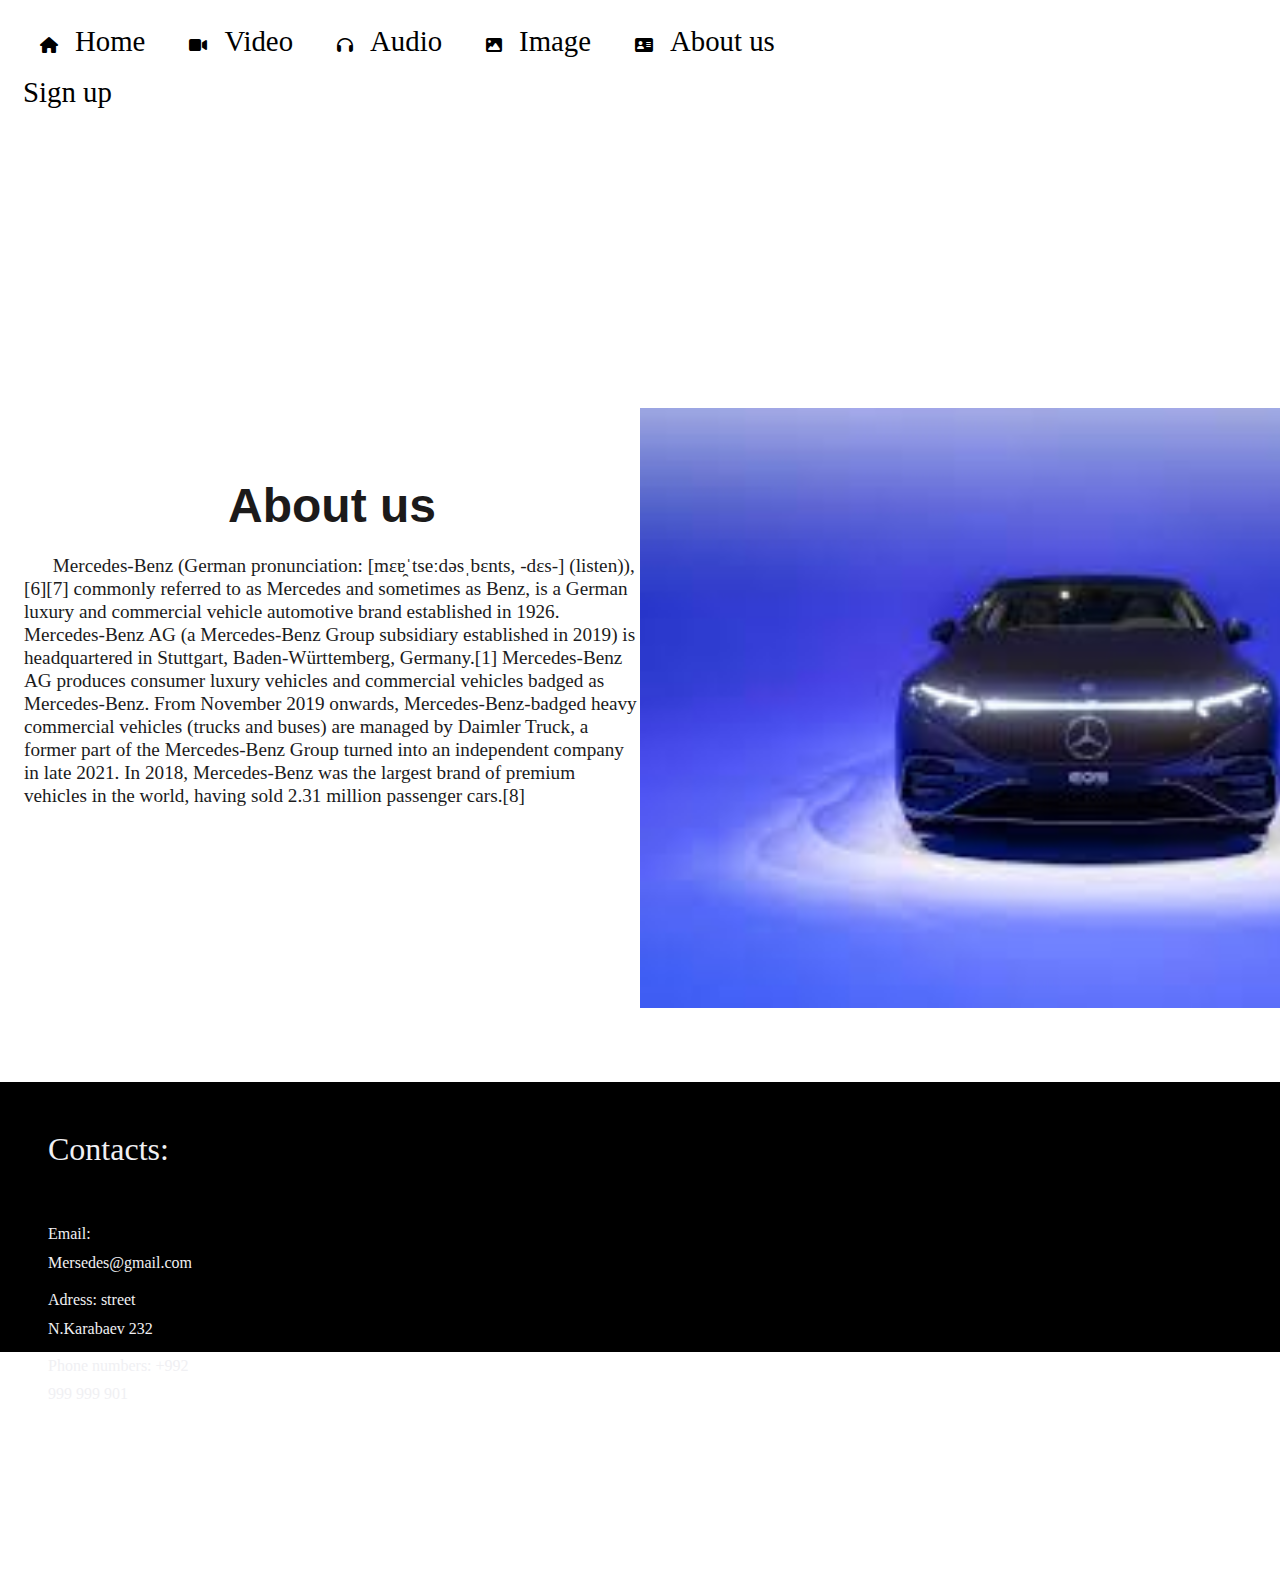
<file: Aboutus.html>
<!DOCTYPE html>
<html lang="en">
<head>
    <meta charset="UTF-8">
    <meta http-equiv="X-UA-Compatible" content="IE=edge">
    <meta name="viewport" content="width=device-width, initial-scale=1.0">
    <link rel="stylesheet" href="Aboutus.css">
    <link rel="stylesheet" href="./all.css">
    <title>Aboutus</title>
</head>
<body>
   <div class="Home">
   <div class="Block">
    <ul>
        <li><i class="fa-solid fa-house"></i> &nbsp; <a href="./index.html">Home</a></li>
        <li><i class="fa-solid fa-video"></i> &nbsp; <a href="./Video.html">Video</a></li>
        <li>
          <i class="fa-solid fa-headphones"></i> &nbsp; <a href="./audio.html">Audio</a>
        </li>
        <li><i class="fa-solid fa-image"></i> &nbsp; <a href="./audio.html">Image</a></li>
        <li>
          <i class="fa-solid fa-address-card"></i> &nbsp;
          <a href="./Aboutus.html">About us</a>
        &nbsp;&nbsp;&nbsp;&nbsp;&nbsp;&nbsp;&nbsp;&nbsp;&nbsp;&nbsp;&nbsp;&nbsp;&nbsp;&nbsp;&nbsp;&nbsp;&nbsp;&nbsp;&nbsp;&nbsp;&nbsp;&nbsp;&nbsp;&nbsp;&nbsp;&nbsp;&nbsp;&nbsp;&nbsp;&nbsp;&nbsp;&nbsp;&nbsp;&nbsp;&nbsp;&nbsp;&nbsp;&nbsp;&nbsp;&nbsp;&nbsp;&nbsp;&nbsp;&nbsp;&nbsp;&nbsp;&nbsp;&nbsp;&nbsp;&nbsp;&nbsp;&nbsp;&nbsp;&nbsp;&nbsp;&nbsp;&nbsp;&nbsp;&nbsp;&nbsp;&nbsp;&nbsp;&nbsp;&nbsp;&nbsp;&nbsp;&nbsp;&nbsp;&nbsp;&nbsp;&nbsp;&nbsp;&nbsp;&nbsp;&nbsp;&nbsp;&nbsp;&nbsp;&nbsp;&nbsp;&nbsp;&nbsp;&nbsp;&nbsp;&nbsp;&nbsp;&nbsp;&nbsp;&nbsp;&nbsp;&nbsp;&nbsp;&nbsp;&nbsp;&nbsp;&nbsp;&nbsp;&nbsp;&nbsp;&nbsp;&nbsp;&nbsp;&nbsp;&nbsp;&nbsp;&nbsp;&nbsp;&nbsp;&nbsp;&nbsp;&nbsp;&nbsp;&nbsp;&nbsp;&nbsp;&nbsp;&nbsp;&nbsp;&nbsp;&nbsp;&nbsp;&nbsp;&nbsp;&nbsp;&nbsp;&nbsp;&nbsp;&nbsp;&nbsp;&nbsp;&nbsp;&nbsp;&nbsp;&nbsp;&nbsp;&nbsp;&nbsp;&nbsp;&nbsp;&nbsp;&nbsp;&nbsp;&nbsp;&nbsp;&nbsp;&nbsp;&nbsp;&nbsp;&nbsp;&nbsp;&nbsp;&nbsp;&nbsp;&nbsp;&nbsp;&nbsp;&nbsp;&nbsp;&nbsp;&nbsp;&nbsp;&nbsp;&nbsp;&nbsp;&nbsp;&nbsp;&nbsp;&nbsp;&nbsp;&nbsp;&nbsp;&nbsp;&nbsp;&nbsp;&nbsp;&nbsp;&nbsp;&nbsp;&nbsp;&nbsp;&nbsp;&nbsp;&nbsp;&nbsp;&nbsp;&nbsp;&nbsp;&nbsp;&nbsp;&nbsp;&nbsp;&nbsp;&nbsp;&nbsp;&nbsp;&nbsp;&nbsp;&nbsp;&nbsp;&nbsp;&nbsp;&nbsp;&nbsp;&nbsp;&nbsp;&nbsp;&nbsp;&nbsp;&nbsp;&nbsp;&nbsp;&nbsp;&nbsp;&nbsp;&nbsp;&nbsp;&nbsp;&nbsp;&nbsp;&nbsp;&nbsp;&nbsp;&nbsp;&nbsp;&nbsp;&nbsp;&nbsp;&nbsp;&nbsp;&nbsp;&nbsp;&nbsp;&nbsp;&nbsp;&nbsp;&nbsp;&nbsp;&nbsp;&nbsp;&nbsp;&nbsp;&nbsp;&nbsp;&nbsp;&nbsp;&nbsp;&nbsp;&nbsp;&nbsp;&nbsp;&nbsp;&nbsp;&nbsp;&nbsp;&nbsp;&nbsp;&nbsp;&nbsp;&nbsp;&nbsp;&nbsp;&nbsp;&nbsp;&nbsp;&nbsp;&nbsp;&nbsp;&nbsp;&nbsp;&nbsp;&nbsp;&nbsp;&nbsp;&nbsp;&nbsp;&nbsp;&nbsp;&nbsp;&nbsp;&nbsp;&nbsp;&nbsp;&nbsp;&nbsp;&nbsp;&nbsp;&nbsp;&nbsp;&nbsp;&nbsp;&nbsp;&nbsp;&nbsp;&nbsp;&nbsp;&nbsp;&nbsp;&nbsp;&nbsp;&nbsp;&nbsp;&nbsp;&nbsp;&nbsp;&nbsp;&nbsp;&nbsp;&nbsp;&nbsp;&nbsp;&nbsp;&nbsp;<li><i class="fa-solid fa-user-plus"></i> &nbsp; <a href="">Sign up</a></li> 
    </ul>
   </div>
   <div class="Aboutus1">
    <div class="Aboutus2">
    <div class="ASpart1">
        <h2>About us</h2>
        <p> &nbsp;&nbsp;&nbsp;&nbsp;&nbsp; Mercedes-Benz (German pronunciation: [mɛɐ̯ˈtseːdəsˌbɛnts, -dɛs-] (listen)),[6][7] commonly referred to as Mercedes and sometimes as Benz, is a German luxury and commercial vehicle automotive brand established in 1926. Mercedes-Benz AG (a Mercedes-Benz Group subsidiary established in 2019) is headquartered in Stuttgart, Baden-Württemberg, Germany.[1] Mercedes-Benz AG produces consumer luxury vehicles and commercial vehicles badged as Mercedes-Benz. From November 2019 onwards, Mercedes-Benz-badged heavy commercial vehicles (trucks and buses) are managed by Daimler Truck, a former part of the Mercedes-Benz Group turned into an independent company in late 2021. In 2018, Mercedes-Benz was the largest brand of premium vehicles in the world, having sold 2.31 million passenger cars.[8]</p>
    </div>
    <div class="ASpart2"><img src="./pictures/4.jpg" alt="" width="900" height="600" ></div>
    </div>
    <div class="Contacts">
    <div class="ASpart3">
        <h3>Contacts:</h3>
        <p>Email: Mersedes@gmail.com</p>
        <p>Adress: street N.Karabaev 232</p>
        <p>Phone numbers: +992 999 999 901</p>
    </div>
    <div class="Icons">
        <i class="fa-brands fa-facebook"></i> &nbsp; <i class="fa-brands fa-twitter"></i> &nbsp;<i class="fa-brands fa-instagram"></i>
    </div>
    </div>
    </div>
    </div>
</file>
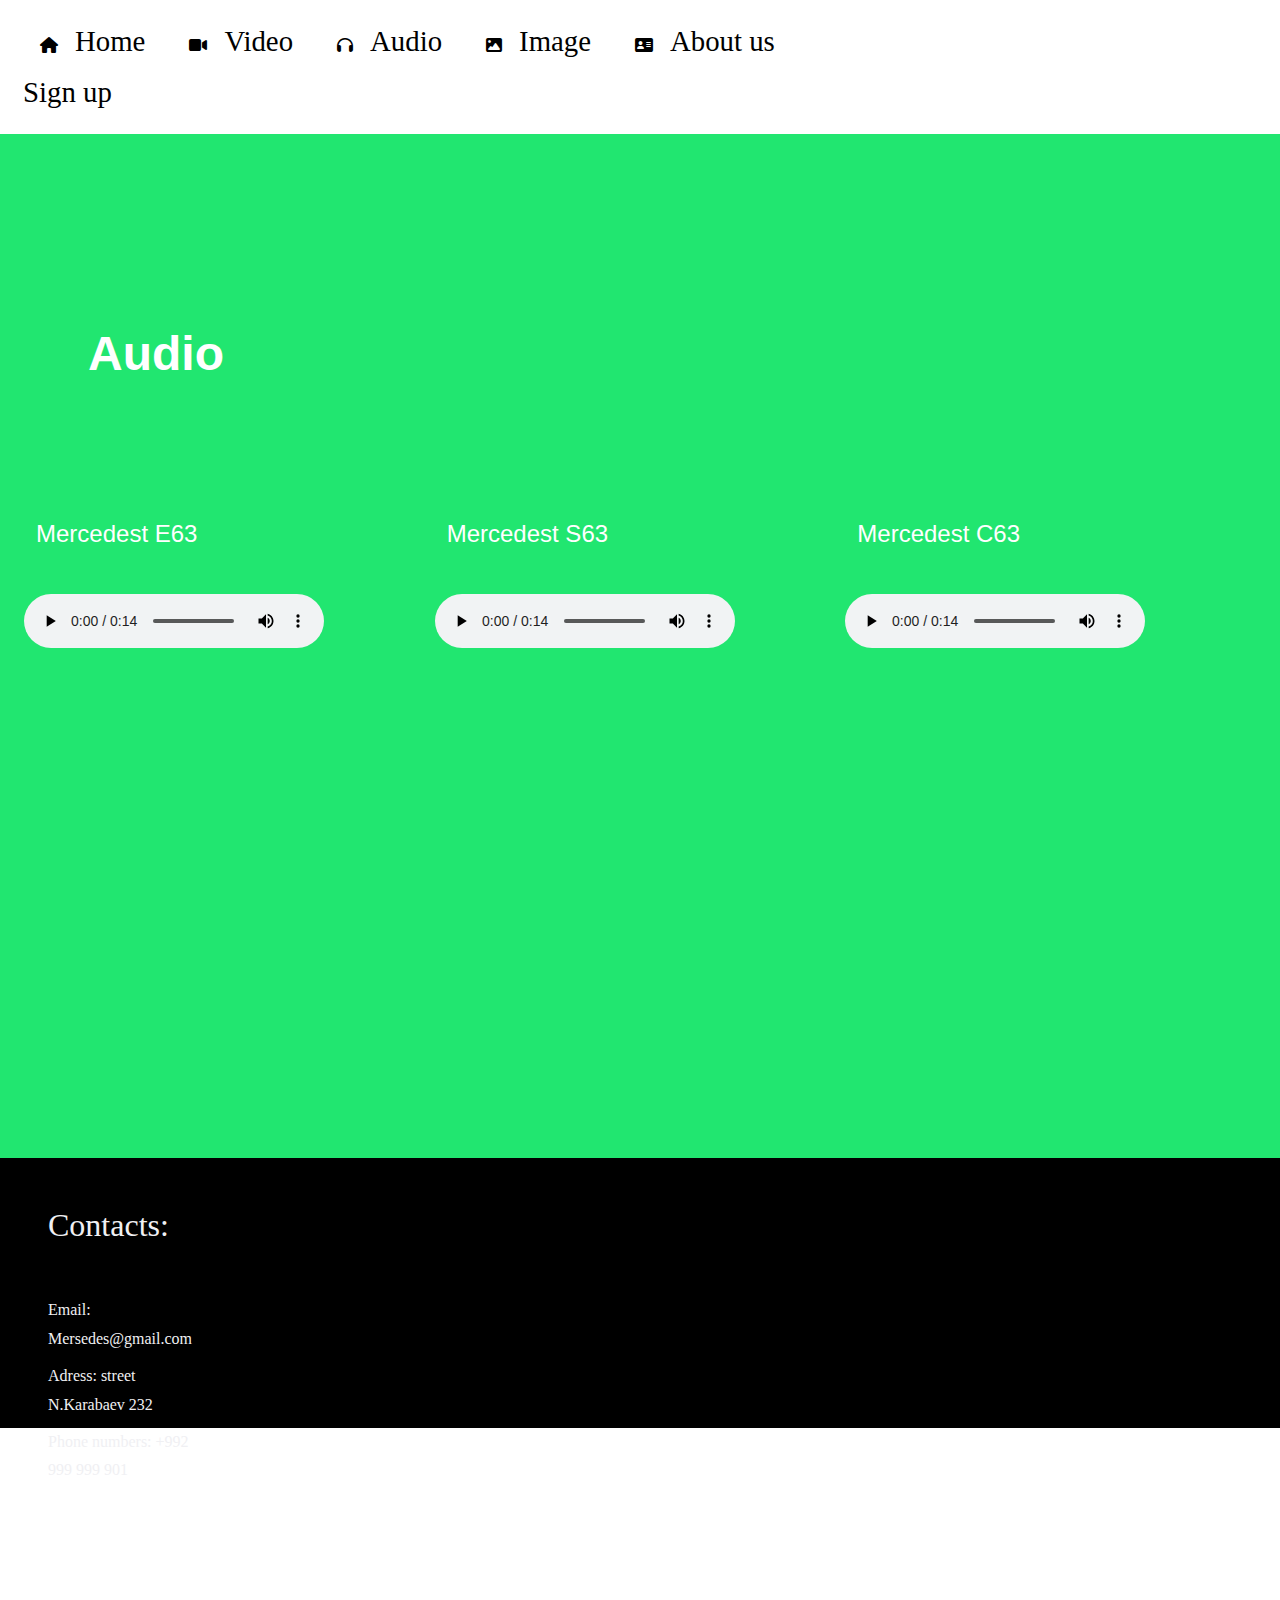
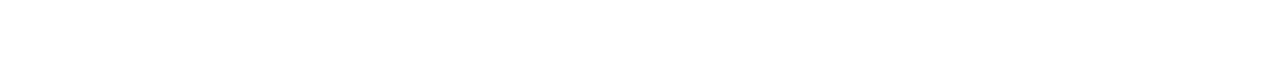
<file: audio.html>
<!DOCTYPE html>
<html lang="en">
<head>
    <meta charset="UTF-8">
    <meta http-equiv="X-UA-Compatible" content="IE=edge">
    <meta name="viewport" content="width=device-width, initial-scale=1.0">
    <link rel="stylesheet" href="Audio.css">
    <link rel="stylesheet" href="./all.css">
    <title>Audio</title>
</head>
<body>
   <div class="Home">
   <div class="Block">
    <ul>
        <li><i class="fa-solid fa-house"></i> &nbsp; <a href="./index.html">Home</a></li>
        <li><i class="fa-solid fa-video"></i> &nbsp; <a href="./Video.html">Video</a></li>
        <li>
          <i class="fa-solid fa-headphones"></i> &nbsp; <a href="./audio.html">Audio</a>
        </li>
        <li><i class="fa-solid fa-image"></i> &nbsp; <a href="./audio.html">Image</a></li>
        <li>
          <i class="fa-solid fa-address-card"></i> &nbsp;
          <a href="./Aboutus.html">About us</a>
        &nbsp;&nbsp;&nbsp;&nbsp;&nbsp;&nbsp;&nbsp;&nbsp;&nbsp;&nbsp;&nbsp;&nbsp;&nbsp;&nbsp;&nbsp;&nbsp;&nbsp;&nbsp;&nbsp;&nbsp;&nbsp;&nbsp;&nbsp;&nbsp;&nbsp;&nbsp;&nbsp;&nbsp;&nbsp;&nbsp;&nbsp;&nbsp;&nbsp;&nbsp;&nbsp;&nbsp;&nbsp;&nbsp;&nbsp;&nbsp;&nbsp;&nbsp;&nbsp;&nbsp;&nbsp;&nbsp;&nbsp;&nbsp;&nbsp;&nbsp;&nbsp;&nbsp;&nbsp;&nbsp;&nbsp;&nbsp;&nbsp;&nbsp;&nbsp;&nbsp;&nbsp;&nbsp;&nbsp;&nbsp;&nbsp;&nbsp;&nbsp;&nbsp;&nbsp;&nbsp;&nbsp;&nbsp;&nbsp;&nbsp;&nbsp;&nbsp;&nbsp;&nbsp;&nbsp;&nbsp;&nbsp;&nbsp;&nbsp;&nbsp;&nbsp;&nbsp;&nbsp;&nbsp;&nbsp;&nbsp;&nbsp;&nbsp;&nbsp;&nbsp;&nbsp;&nbsp;&nbsp;&nbsp;&nbsp;&nbsp;&nbsp;&nbsp;&nbsp;&nbsp;&nbsp;&nbsp;&nbsp;&nbsp;&nbsp;&nbsp;&nbsp;&nbsp;&nbsp;&nbsp;&nbsp;&nbsp;&nbsp;&nbsp;&nbsp;&nbsp;&nbsp;&nbsp;&nbsp;&nbsp;&nbsp;&nbsp;&nbsp;&nbsp;&nbsp;&nbsp;&nbsp;&nbsp;&nbsp;&nbsp;&nbsp;&nbsp;&nbsp;&nbsp;&nbsp;&nbsp;&nbsp;&nbsp;&nbsp;&nbsp;&nbsp;&nbsp;&nbsp;&nbsp;&nbsp;&nbsp;&nbsp;&nbsp;&nbsp;&nbsp;&nbsp;&nbsp;&nbsp;&nbsp;&nbsp;&nbsp;&nbsp;&nbsp;&nbsp;&nbsp;&nbsp;&nbsp;&nbsp;&nbsp;&nbsp;&nbsp;&nbsp;&nbsp;&nbsp;&nbsp;&nbsp;&nbsp;&nbsp;&nbsp;&nbsp;&nbsp;&nbsp;&nbsp;&nbsp;&nbsp;&nbsp;&nbsp;&nbsp;&nbsp;&nbsp;&nbsp;&nbsp;&nbsp;&nbsp;&nbsp;&nbsp;&nbsp;&nbsp;&nbsp;&nbsp;&nbsp;&nbsp;&nbsp;&nbsp;&nbsp;&nbsp;&nbsp;&nbsp;&nbsp;&nbsp;&nbsp;&nbsp;&nbsp;&nbsp;&nbsp;&nbsp;&nbsp;&nbsp;&nbsp;&nbsp;&nbsp;&nbsp;&nbsp;&nbsp;&nbsp;&nbsp;&nbsp;&nbsp;&nbsp;&nbsp;&nbsp;&nbsp;&nbsp;&nbsp;&nbsp;&nbsp;&nbsp;&nbsp;&nbsp;&nbsp;&nbsp;&nbsp;&nbsp;&nbsp;&nbsp;&nbsp;&nbsp;&nbsp;&nbsp;&nbsp;&nbsp;&nbsp;&nbsp;&nbsp;&nbsp;&nbsp;&nbsp;&nbsp;&nbsp;&nbsp;&nbsp;&nbsp;&nbsp;&nbsp;&nbsp;&nbsp;&nbsp;&nbsp;&nbsp;&nbsp;&nbsp;&nbsp;&nbsp;&nbsp;&nbsp;&nbsp;&nbsp;&nbsp;&nbsp;&nbsp;&nbsp;&nbsp;&nbsp;&nbsp;&nbsp;&nbsp;&nbsp;&nbsp;&nbsp;&nbsp;&nbsp;&nbsp;&nbsp;&nbsp;&nbsp;&nbsp;&nbsp;&nbsp;&nbsp;&nbsp;&nbsp;&nbsp;&nbsp;&nbsp;&nbsp;&nbsp;&nbsp;&nbsp;&nbsp;&nbsp;&nbsp;&nbsp;&nbsp;<li><i class="fa-solid fa-user-plus"></i> &nbsp; <a href="">Sign up</a></li> 
    </ul>
   </div>
   <div class="Audio1">
    <div class="Apart1">
        <h2>Audio</h2>
        <div class="Apart2">
   <div class="Apart22"><p>Mercedest E63</p><audio src="./Audio/salamisound-1020086-maserati-quattroporte.mp3" controls></audio></div>
   <div class="Apart22"><p>Mercedest S63</p><audio src="./Audio/salamisound-1020086-maserati-quattroporte.mp3" controls></audio></div>
   <div class="Apart22"><p>Mercedest C63</p><audio src="./Audio/salamisound-1020086-maserati-quattroporte.mp3" controls></audio></div>   
   </div>
   </div>
   </div>
   <div class="Contacts">
    <div class="ASpart3">
        <h3>Contacts:</h3>
        <p>Email: Mersedes@gmail.com</p>
        <p>Adress: street N.Karabaev 232</p>
        <p>Phone numbers: +992 999 999 901</p>
    </div>
    <div class="Icons">
        <i class="fa-brands fa-facebook"></i> &nbsp; <i class="fa-brands fa-twitter"></i> &nbsp;<i class="fa-brands fa-instagram"></i>
    </div>
    </div> 
   </div>
</file>
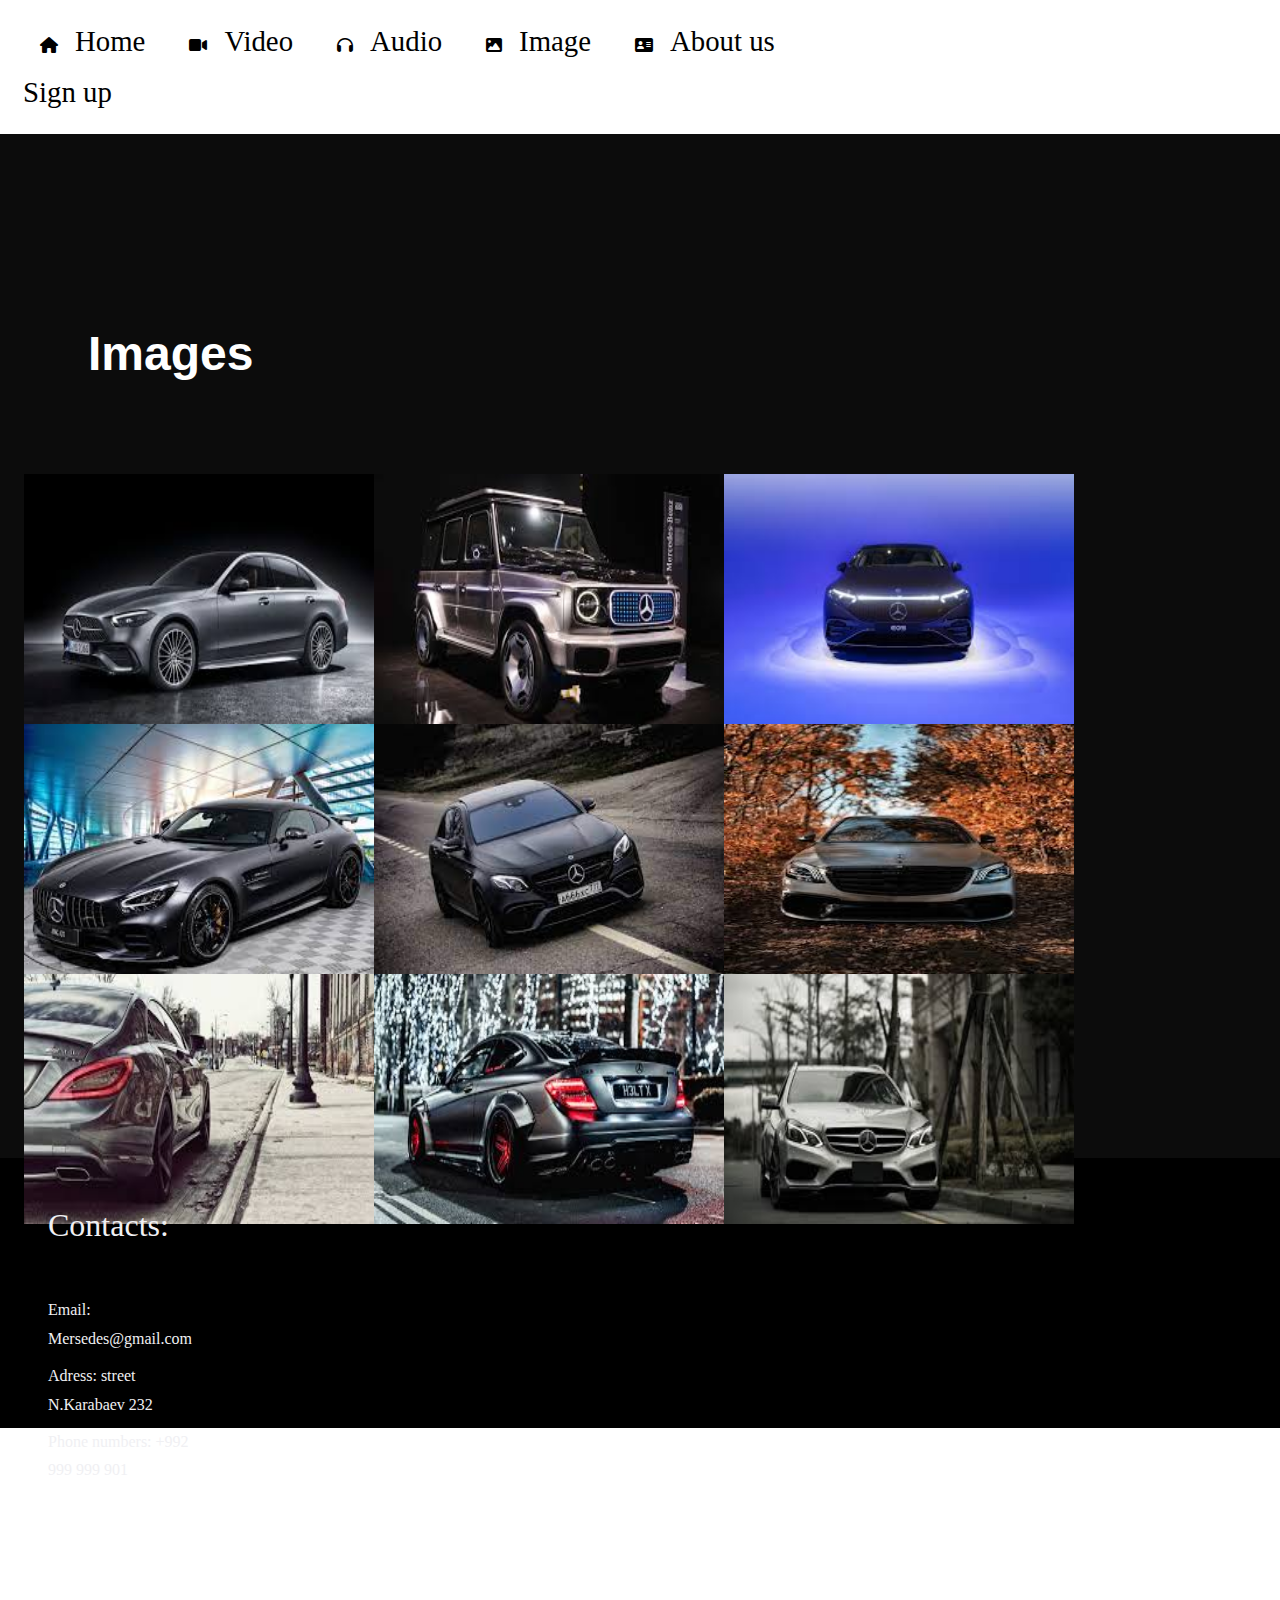
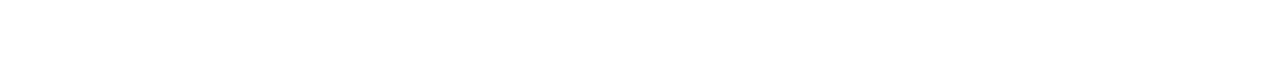
<file: Image.html>
<!DOCTYPE html>
<html lang="en">
<head>
    <meta charset="UTF-8">
    <meta http-equiv="X-UA-Compatible" content="IE=edge">
    <meta name="viewport" content="width=device-width, initial-scale=1.0">
    <link rel="stylesheet" href="Image.css">
    <link rel="stylesheet" href="./all.css">
    <title>Image</title>
</head>
<body>
   <div class="Home">
   <div class="Block">
    <ul>
        <li><i class="fa-solid fa-house"></i> &nbsp; <a href="./index.html">Home</a></li>
        <li><i class="fa-solid fa-video"></i> &nbsp; <a href="./Video.html">Video</a></li>
        <li>
          <i class="fa-solid fa-headphones"></i> &nbsp; <a href="./audio.html">Audio</a>
        </li>
        <li><i class="fa-solid fa-image"></i> &nbsp; <a href="./audio.html">Image</a></li>
        <li>
          <i class="fa-solid fa-address-card"></i> &nbsp;
          <a href="./Aboutus.html">About us</a>
        &nbsp;&nbsp;&nbsp;&nbsp;&nbsp;&nbsp;&nbsp;&nbsp;&nbsp;&nbsp;&nbsp;&nbsp;&nbsp;&nbsp;&nbsp;&nbsp;&nbsp;&nbsp;&nbsp;&nbsp;&nbsp;&nbsp;&nbsp;&nbsp;&nbsp;&nbsp;&nbsp;&nbsp;&nbsp;&nbsp;&nbsp;&nbsp;&nbsp;&nbsp;&nbsp;&nbsp;&nbsp;&nbsp;&nbsp;&nbsp;&nbsp;&nbsp;&nbsp;&nbsp;&nbsp;&nbsp;&nbsp;&nbsp;&nbsp;&nbsp;&nbsp;&nbsp;&nbsp;&nbsp;&nbsp;&nbsp;&nbsp;&nbsp;&nbsp;&nbsp;&nbsp;&nbsp;&nbsp;&nbsp;&nbsp;&nbsp;&nbsp;&nbsp;&nbsp;&nbsp;&nbsp;&nbsp;&nbsp;&nbsp;&nbsp;&nbsp;&nbsp;&nbsp;&nbsp;&nbsp;&nbsp;&nbsp;&nbsp;&nbsp;&nbsp;&nbsp;&nbsp;&nbsp;&nbsp;&nbsp;&nbsp;&nbsp;&nbsp;&nbsp;&nbsp;&nbsp;&nbsp;&nbsp;&nbsp;&nbsp;&nbsp;&nbsp;&nbsp;&nbsp;&nbsp;&nbsp;&nbsp;&nbsp;&nbsp;&nbsp;&nbsp;&nbsp;&nbsp;&nbsp;&nbsp;&nbsp;&nbsp;&nbsp;&nbsp;&nbsp;&nbsp;&nbsp;&nbsp;&nbsp;&nbsp;&nbsp;&nbsp;&nbsp;&nbsp;&nbsp;&nbsp;&nbsp;&nbsp;&nbsp;&nbsp;&nbsp;&nbsp;&nbsp;&nbsp;&nbsp;&nbsp;&nbsp;&nbsp;&nbsp;&nbsp;&nbsp;&nbsp;&nbsp;&nbsp;&nbsp;&nbsp;&nbsp;&nbsp;&nbsp;&nbsp;&nbsp;&nbsp;&nbsp;&nbsp;&nbsp;&nbsp;&nbsp;&nbsp;&nbsp;&nbsp;&nbsp;&nbsp;&nbsp;&nbsp;&nbsp;&nbsp;&nbsp;&nbsp;&nbsp;&nbsp;&nbsp;&nbsp;&nbsp;&nbsp;&nbsp;&nbsp;&nbsp;&nbsp;&nbsp;&nbsp;&nbsp;&nbsp;&nbsp;&nbsp;&nbsp;&nbsp;&nbsp;&nbsp;&nbsp;&nbsp;&nbsp;&nbsp;&nbsp;&nbsp;&nbsp;&nbsp;&nbsp;&nbsp;&nbsp;&nbsp;&nbsp;&nbsp;&nbsp;&nbsp;&nbsp;&nbsp;&nbsp;&nbsp;&nbsp;&nbsp;&nbsp;&nbsp;&nbsp;&nbsp;&nbsp;&nbsp;&nbsp;&nbsp;&nbsp;&nbsp;&nbsp;&nbsp;&nbsp;&nbsp;&nbsp;&nbsp;&nbsp;&nbsp;&nbsp;&nbsp;&nbsp;&nbsp;&nbsp;&nbsp;&nbsp;&nbsp;&nbsp;&nbsp;&nbsp;&nbsp;&nbsp;&nbsp;&nbsp;&nbsp;&nbsp;&nbsp;&nbsp;&nbsp;&nbsp;&nbsp;&nbsp;&nbsp;&nbsp;&nbsp;&nbsp;&nbsp;&nbsp;&nbsp;&nbsp;&nbsp;&nbsp;&nbsp;&nbsp;&nbsp;&nbsp;&nbsp;&nbsp;&nbsp;&nbsp;&nbsp;&nbsp;&nbsp;&nbsp;&nbsp;&nbsp;&nbsp;&nbsp;&nbsp;&nbsp;&nbsp;&nbsp;&nbsp;&nbsp;&nbsp;&nbsp;&nbsp;&nbsp;&nbsp;&nbsp;&nbsp;&nbsp;&nbsp;&nbsp;&nbsp;&nbsp;&nbsp;&nbsp;&nbsp;&nbsp;&nbsp;&nbsp;&nbsp;&nbsp;&nbsp;&nbsp;&nbsp;&nbsp;<li><i class="fa-solid fa-user-plus"></i> &nbsp; <a href="">Sign up</a></li> 
    </ul>
   </div>
   <div class="Image1">
    <div class="Ipart1">
    <h2>Images</h2></div>
    <div class="Ipart2">
    <div class="Ipart22"><img src="./pictures/2.jpg" alt="" width="350" height="250" ></div>
    <img src="./pictures/3.jpg" alt="" width="350" height="250" >
    <img src="./pictures/4.jpg" alt="" width="350" height="250" >
    <div class="Ipart22"><img src="./pictures/5.jpg" alt="" width="350" height="250" ></div>
    <img src="./pictures/6.jpg" alt="" width="350" height="250" >
    <img src="./pictures/7.jpg" alt="" width="350" height="250" >
    <div class="Ipart22"><img src="./pictures/8.jpg" alt="" width="350" height="250" ></div>
    <img src="./pictures/9.jpg" alt="" width="350" height="250" >
    <img src="./pictures/10.jpg" alt="" width="350" height="250" >
</div>
</div>
<div class="Contacts">
    <div class="ASpart3">
        <h3>Contacts:</h3>
        <p>Email: Mersedes@gmail.com</p>
        <p>Adress: street N.Karabaev 232</p>
        <p>Phone numbers: +992 999 999 901</p>
    </div>
    <div class="Icons">
        <i class="fa-brands fa-facebook"></i> &nbsp; <i class="fa-brands fa-twitter"></i> &nbsp;<i class="fa-brands fa-instagram"></i>
    </div>
    </div>
   </div>
   </body>
   </html>
</file>
<file: Aboutus.css>
*{
    margin: 0%;
}
.Home{
    width: 100%;
    height: 100vh;
    display: inline;
}
.Block{
    height: 20vh;
    display: inline;
}
ul{
    background-color: white;
    list-style: none;
    padding: 25px 10px;
}
li a{
    text-decoration: none;
    color: black;
    font-size: 1.8em;
    padding: 5px;    
    font-size: 1.8em;
    font-family: Georgia, 'Times New Roman', Times, serif;
}
li{
    display: inline;
    padding: 5px 5px 5px 30px;
    
}
li a:hover{
    color: silver;
}
li:hover{
    color: silver;
}
.home1{
    background-color: rgb(90, 170, 212);
    height: 100vh;
    overflow: auto;
    display: flex;
}
img{
    opacity: 1;
}
img:hover{
    opacity: 0.8;
}
.Aboutus2{
    background-color: white);
    height: 100vh;
    padding: 24px;
    line-height: 1;
    display: flex;
    overflow: auto;

}
.ASpart1{
    width: 50%;
    padding-top: 300px;
}
.ASpart1 h2{
    color: rgb(28, 26, 26);
    font-size: 3em;
    font-family: Verdana, Geneva, Tahoma, sans-serif;
    padding: 24px;
    text-align: center;
}
.ASpart1 p{
    text-align: left;
    font-size: 1.2em;
    color: rgb(27, 27, 28);
    font-family: Georgia, 'Times New Roman', Times, serif;
    font-weight: 500;
    line-height: 1.2;
}
.ASpart2{
    width: 50%;
    padding-top: 250px;
}
.Contacts{
    height: 30vh;
    background-color: black;
    display: flex;
}
.ASpart3 h3{
    text-align: left;
    font-size: 2em;
    color: rgb(240, 240, 243);
    font-family: Georgia, 'Times New Roman', Times, serif;
    font-weight: 500;
    line-height: 1.2;
    padding: 48px;
}
.ASpart3 p{
    text-align: left;
    font-size: 1em;
    color: rgb(240, 240, 243);
    font-family: Georgia, 'Times New Roman', Times, serif;
    font-weight: 500;
    line-height: 1.8;
    padding: 4px;
    padding-left: 48px;
}
.Icons{
    color: white;
    padding-top: 150px;
    padding-left: 1600px;
    font-size: 5em;
    opacity: 1;
}
.Icons:hover{
    opacity: 0.8;
}
</file>
<file: Audio.css>
*{
    margin: 0%;
}
.Home{
    width: 100%;
    height: 100vh;
    display: inline;
}
.Block{
    height: 20vh;
    display: inline;
}
ul{
    background-color: white;
    list-style: none;
    padding: 25px 10px;
}
li a{
    text-decoration: none;
    color: black;
    font-size: 1.8em;
    padding: 5px;    
    font-size: 1.8em;
    font-family: Georgia, 'Times New Roman', Times, serif;
}
li{
    display: inline;
    padding: 5px 5px 5px 30px;
    
}
li a:hover{
    color: silver;
}
li:hover{
    color: silver;
}
.Audio1
{
    background-color: rgb(33, 230, 112);
    height: 100vh;
    padding: 100px 24px 24px 24px;
    line-height: 5;
}
.Audio1 h2{
    color: white;
    font-size: 3em;
    font-family: Verdana, Geneva, Tahoma, sans-serif;
    padding-left: 64px;
}
.Apart2{
    display: flex;
    
}
.Apart22{
    width: 33.333%;
}
.Apart22 p{
    color: white;
    font-size: 1.5em;
    font-family: Verdana, Geneva, Tahoma, sans-serif;
    padding-left: 12px; 
}
.Contacts{
    height: 30vh;
    background-color: black;
    display: flex;
}
.ASpart3 h3{
    text-align: left;
    font-size: 2em;
    color: rgb(240, 240, 243);
    font-family: Georgia, 'Times New Roman', Times, serif;
    font-weight: 500;
    line-height: 1.2;
    padding: 48px;
}
.ASpart3 p{
    text-align: left;
    font-size: 1em;
    color: rgb(240, 240, 243);
    font-family: Georgia, 'Times New Roman', Times, serif;
    font-weight: 500;
    line-height: 1.8;
    padding: 4px;
    padding-left: 48px;
}
.Icons{
    color: white;
    padding-top: 150px;
    padding-left: 1600px;
    font-size: 5em;
    opacity: 1;
}
.Icons:hover{
    opacity: 0.8;
}
</file>
<file: Image.css>
*{
    margin: 0%;
}
.Home{
    width: 100%;
    height: 100vh;
    display: inline;
}
.Block{
    height: 20vh;
    display: inline;
}
ul{
    background-color: white;
    list-style: none;
    padding: 25px 10px;
}
li a{
    text-decoration: none;
    color: black;
    font-size: 1.8em;
    padding: 5px;    
    font-size: 1.8em;
    font-family: Georgia, 'Times New Roman', Times, serif;
}
li{
    display: inline;
    padding: 5px 5px 5px 30px;
    
}
li a:hover{
    color: silver;
}
li:hover{
    color: silver;
}
.Image1{
    background-color: rgb(12, 12, 12);
    height: 100vh;
    padding: 100px 24px 24px 24px;
    line-height: 5;
}
.Ipart22{
    width 33.33%
}
.Ipart2{
    display: flex;
    flex-wrap: wrap;
    margin: 0;
    line-height: 0%;
}
.Ipart2 img{
    width: 33,33%;
}
.Image1 h2{
    color: white;
    font-size: 3em;
    font-family: Verdana, Geneva, Tahoma, sans-serif;
    padding-left: 64px;
}
img{
    opacity: 1;
}
img:hover{
    opacity: 0.8;
}
.Contacts{
    height: 30vh;
    background-color: black;
    display: flex;
}
.ASpart3 h3{
    text-align: left;
    font-size: 2em;
    color: rgb(240, 240, 243);
    font-family: Georgia, 'Times New Roman', Times, serif;
    font-weight: 500;
    line-height: 1.2;
    padding: 48px;
}
.ASpart3 p{
    text-align: left;
    font-size: 1em;
    color: rgb(240, 240, 243);
    font-family: Georgia, 'Times New Roman', Times, serif;
    font-weight: 500;
    line-height: 1.8;
    padding: 4px;
    padding-left: 48px;
}
.Icons{
    color: white;
    padding-top: 150px;
    padding-left: 1600px;
    font-size: 5em;
    opacity: 1;
}
.Icons:hover{
    opacity: 0.8;
}
</file>
